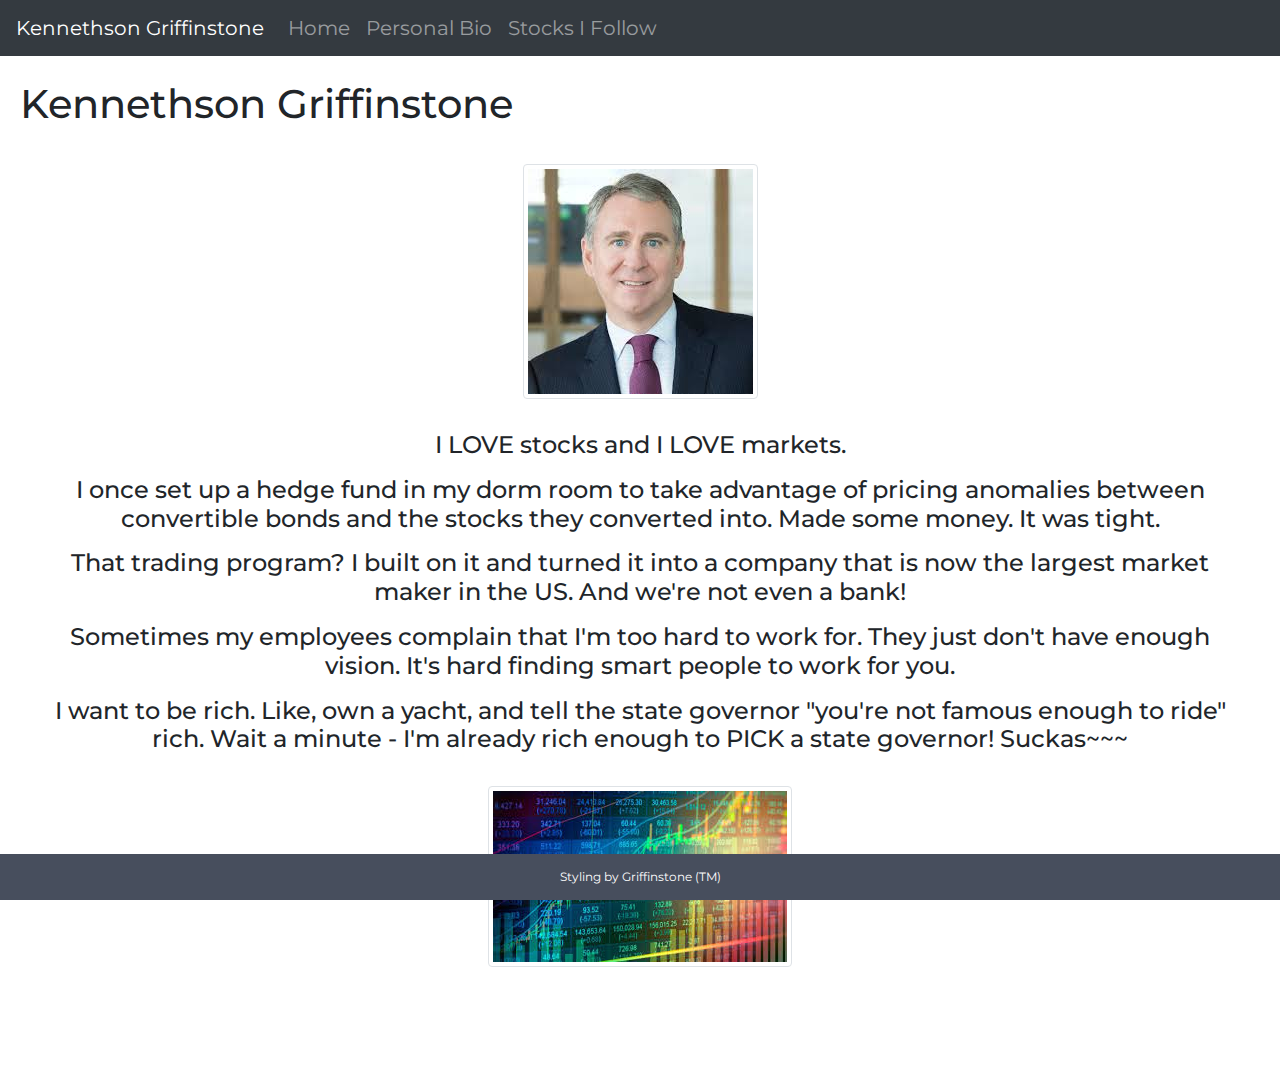
<file: Public/index.html>
<!doctype html>
<html lang="en">
  <head>
    <meta charset="utf-8">
    <meta name="viewport" content="width=device-width, initial-scale=1, shrink-to-fit=no">

    <!-- Latest compiled and minified CSS -->
    <link rel="stylesheet" href="https://maxcdn.bootstrapcdn.com/bootstrap/4.1.3/css/bootstrap.min.css">
    <script src="https://ajax.googleapis.com/ajax/libs/jquery/3.3.1/jquery.min.js"></script>
    <script src="https://cdnjs.cloudflare.com/ajax/libs/popper.js/1.14.3/umd/popper.min.js"></script>
    <script src="https://maxcdn.bootstrapcdn.com/bootstrap/4.1.3/js/bootstrap.min.js"></script>
    <link href="https://fonts.googleapis.com/css?family=Montserrat" rel="stylesheet">
    <link rel="stylesheet" href="CSS/style.css">
    <title>About Moi</title>
  </head>
  <body>
    <nav class="navbar navbar-expand-md bg-dark navbar-dark">

    <a class="navbar-brand" href="#">Kennethson Griffinstone</a>

    <button class="navbar-toggler" type="button" data-toggle="collapse" data-target="#collapsibleNavbar">
      <span class="navbar-toggler-icon"></span>
    </button>

    <div class="collapse navbar-collapse" id="collapsibleNavbar">
      <ul class="navbar-nav">
        <li class="nav-item"><a class="nav-link" href="index.html">Home</a></li>
        <li class="nav-item"><a class="nav-link" href="bio.html">Personal Bio</a></li>
        <li class="nav-item"><a class="nav-link" href="stocks.html">Stocks I Follow</a></li>
      </ul>
    </div>
  </nav>

  <header>
    <h1 class="heading1">Kennethson Griffinstone</h1>
  </header>

  <div class="container-fluid text-center pb-5">
    <a href="https://specials-images.forbesimg.com/imageserve/59d5806f31358e542c0356b8/416x416.jpg" id="img1">
      <img class="m-3 border img-responsive img-thumbnail"src="img/kenGrif.jpeg">
    </a>
    <!-- image from a Forbes profile of Ken Griffin: https://www.forbes.com/profile/ken-griffin/#46e9cabd5079 -->
    <h4 class="m-3">I LOVE stocks and I LOVE markets.</h4>
    <h4 class="m-3">I once set up a hedge fund in my dorm room to take advantage of pricing anomalies between convertible bonds and the stocks they converted into. Made some money. It was tight.</h4>
    <h4 class="m-3">That trading program? I built on it and turned it into a company that is now the largest market maker in the US. And we're not even a bank!</h4>
    <h4 class="m-3">Sometimes my employees complain that I'm too hard to work for. They just don't have enough vision. It's hard finding smart people to work for you.</h4>
    <h4 class="m-3">I want to be rich. Like, own a yacht, and tell the state governor "you're not famous enough to ride" rich. Wait a minute - I'm already rich enough to PICK a state governor! Suckas~~~</h4>
    <!--<h4 class="m-3">People tell me I'm a tool but... h8rs gonna h8! lolol </h4>-->
    <a href="https://www.stockinvestor.com/wp-content/uploads/2016/12/will-stock-markets-soar-20-in-2017-740x431.jpg" id="img2">
      <img class="m-3 border img-responsive img-thumbnail"src="img/stockScreen.jpeg">
    </a>
    <!-- image from an article on StockInvestor.com: https://www.stockinvestor.com/24149/will-stock-markets-soar-20-in-2017/ -->
  </div>
  <br><br>

  <footer class="container-fluid bg-1 text-center">
    <p>
      Styling by Griffinstone (TM)
    </p>
  </footer>

  </body>
</html>
</file>
<file: Public/CSS/style.css>
body {
  padding-top: 60px;
  font: 20px Montserrat;

}

.navbar {
  position: fixed;
  top: 0;
  width:100%;
  z-index: 1500;

}

footer {
  position: fixed;
  bottom: 0;
  font-size: 12px;
  padding-top:15px;
}

th, td {
  padding: 10px;
}

thead {
  background-color: steelblue;
  color: white;
  font-weight: bold;
}

thead:hover {
  color:white;
}

.form-group {
  padding: 5px;
}

.buttonDiv {
  padding: 20px;
}

.PT {
  text-align: right;
}

.bg-1 {
  background-color: #474e5d;
  color: #ffffff;
}

.heading1 {
  margin: 20px;
}

.bio-data {
  padding:15px;
}

#emailLink{
  color:black;

}

/** tablesort CSS courtesy of tristen; https://github.com/tristen/tablesort/blob/gh-pages/tablesort.css **/
th[role=columnheader]:not(.no-sort) {
	cursor: pointer;
}

th[role=columnheader]:not(.no-sort):after {
	content: '';
	float: right;
	margin-top: 7px;
	border-width: 0 4px 4px;
	border-style: solid;
	border-color: #404040 transparent;
	visibility: hidden;
	opacity: 0;
	-ms-user-select: none;
	-webkit-user-select: none;
	-moz-user-select: none;
	user-select: none;
}

th[aria-sort=ascending]:not(.no-sort):after {
	border-bottom: none;
	border-width: 4px 4px 0;
}

th[aria-sort]:not(.no-sort):after {
	visibility: visible;
	opacity: 0.4;
}

th[role=columnheader]:not(.no-sort):hover:after {
	visibility: visible;
	opacity: 1;
}
</file>
